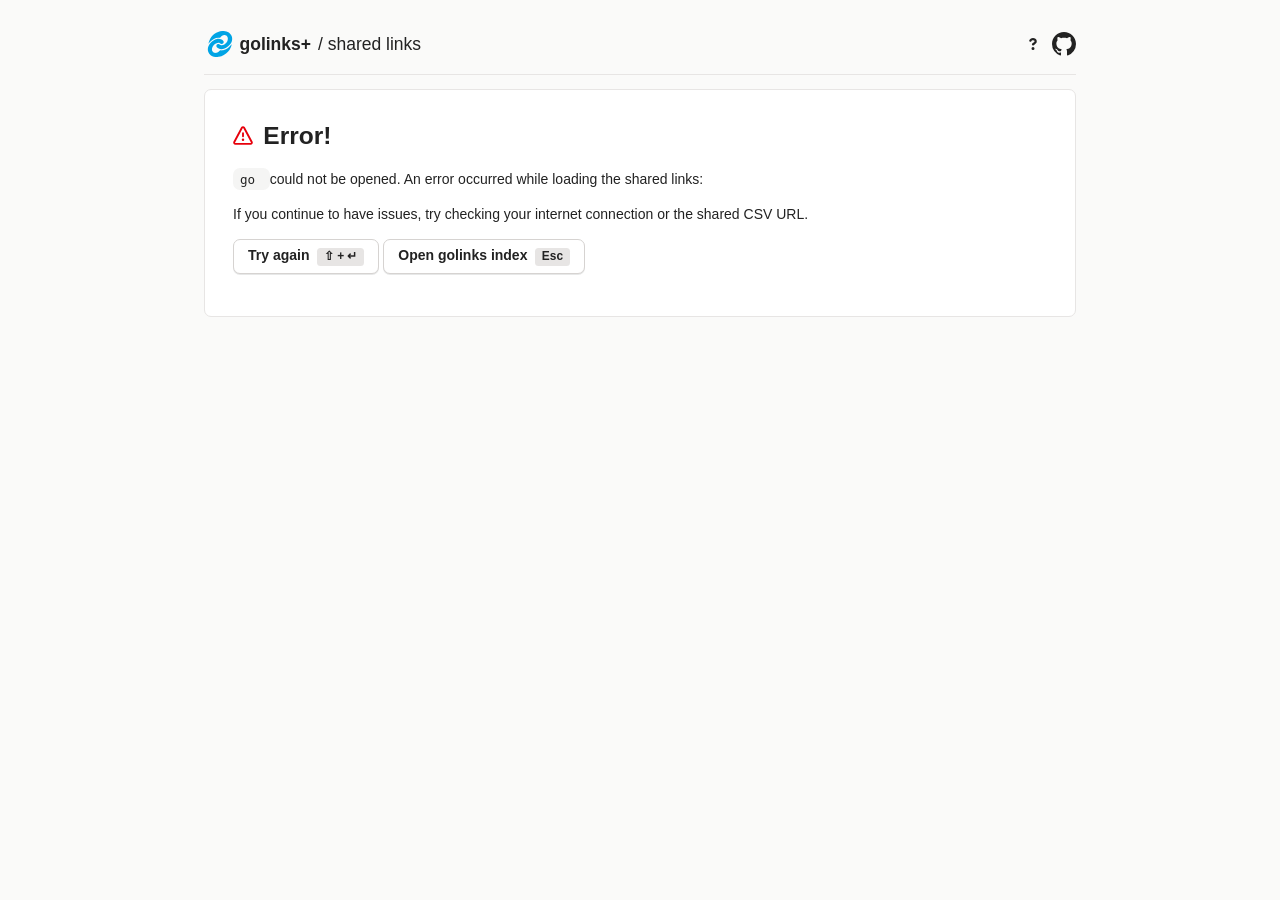
<file: pages/shared-error.html>
<!DOCTYPE html>
<html lang="en">
  <head>
    <meta charset="utf-8">
    <title>golinks+ / shared links error</title>
    <link rel="stylesheet" href="./styles.css" />
    <meta name="viewport" content="width=device-width">
    <meta name="google" content="notranslate">
    <script src="./shared-error.js"></script>
  </head>
  <body>
    <section class="container">
      <section class="logo-wrapper">
        <a href="/pages/index.html">
          <img src="../images/icon-small-transparent.svg" width="28"/>
          <h1>golinks+</h1>
        </a>
        <p>/ shared links</p>
        <a href="/pages/help.html" class="logo-wrapper--help" title="Help" aria-label="Help">
          <svg xmlns="http://www.w3.org/2000/svg" width="24" height="24" viewBox="0 0 16 16" fill="currentColor"><path d="M6.92 6.085h.001a.749.749 0 1 1-1.342-.67c.169-.339.436-.701.849-.977C6.845 4.160 7.369 4 8 4a2.756 2.756 0 0 1 1.637.525c.503.377.863.965.863 1.725 0 .448-.115.830-.329 1.150-.205.307-.470.513-.692.662-.109.072-.220.138-.313.195l-.006.004a6.240 6.240 0 0 0-.260.160.952.952 0 0 0-.276.245.75.75 0 0 1-1.248-.832c.184-.264.420-.489.692-.661.103-.067.207-.132.313-.195l.007-.004c.100-.061.182-.110.258-.161a.969.969 0 0 0 .277-.245C8.960 6.514 9 6.427 9 6.250a.612.612 0 0 0-.262-.525A1.270 1.270 0 0 0 8 5.500c-.369 0-.595.090-.740.187a1.010 1.010 0 0 0-.340.398ZM9 11a1 1 0 1 1-2 0 1 1 0 0 1 2 0Z"></path></svg>
        </a>
        <a href="https://github.com/bsara/golinks-plus" target="_blank" class="logo-wrapper--github" title="GitHub project" aria-label="GitHub project">
          <svg xmlns="http://www.w3.org/2000/svg" width="24" height="24" viewBox="0 0 16 16" fill="currentColor"><path d="M8 0c4.42 0 8 3.58 8 8a8.013 8.013 0 0 1-5.45 7.59c-.4.08-.55-.17-.55-.38 0-.27.01-1.13.01-2.2 0-.75-.25-1.23-.54-1.48 1.78-.2 3.65-.88 3.65-3.95 0-.88-.31-1.59-.82-2.15.08-.2.36-1.02-.08-2.12 0 0-.67-.22-2.2.82-.64-.18-1.32-.27-2-.27-.68 0-1.36.09-2 .27-1.53-1.03-2.2-.82-2.2-.82-.44 1.1-.16 1.92-.08 2.12-.51.56-.82 1.28-.82 2.15 0 3.06 1.86 3.75 3.64 3.95-.23.2-.44.55-.51 1.07-.46.21-1.61.55-2.33-.66-.15-.24-.6-.83-1.23-.82-.67.01-.27.38.01.53.34.19.73.9.82 1.13.16.45.68 1.31 2.69.94 0 .67.01 1.3.01 1.49 0 .21-.15.45-.55.38A7.995 7.995 0 0 1 0 8c0-4.42 3.58-8 8-8Z"></path></svg>
        </a>
      </section>
    </section>
    <section class="container">
      <section class="content">
        <h1><svg xmlns="http://www.w3.org/2000/svg" width="20" height="20" viewBox="0 0 16 16" fill="currentColor" class="shared-error--icon" aria-hidden="true"><path d="M6.457 1.047c.659-1.234 2.427-1.234 3.086 0l6.082 11.378A1.75 1.75 0 0 1 14.082 15H1.918a1.75 1.75 0 0 1-1.543-2.575Zm1.763.707a.25.25 0 0 0-.44 0L1.698 13.132a.25.25 0 0 0 .22.368h12.164a.25.25 0 0 0 .22-.368Zm.53 3.996v2.5a.75.75 0 0 1-1.5 0v-2.5a.75.75 0 0 1 1.5 0ZM9 11a1 1 0 1 1-2 0 1 1 0 0 1 2 0Z"></path></svg> Error!</h1>
        <p><code>go <span class="shared-error--name"></span></code> could not be opened. An error occurred while loading the shared links:</p>
        <p class="shared-error--detail" hidden></p>
        <p>If you continue to have issues, try checking your internet connection or the shared CSV URL.</p>
        <p>
          <a href="#" class="button shared-error--retry">Try again <kbd class="shared-error--shortcut">&#8679; + &#8629;</kbd></a>
          <a href="/pages/index.html" class="button">Open golinks index <kbd class="shared-error--shortcut">Esc</kbd></a>
        </p>
        <p class="shared-error--status" aria-live="polite"></p>
      </section>
    </section>
  </body>
</html>
</file>
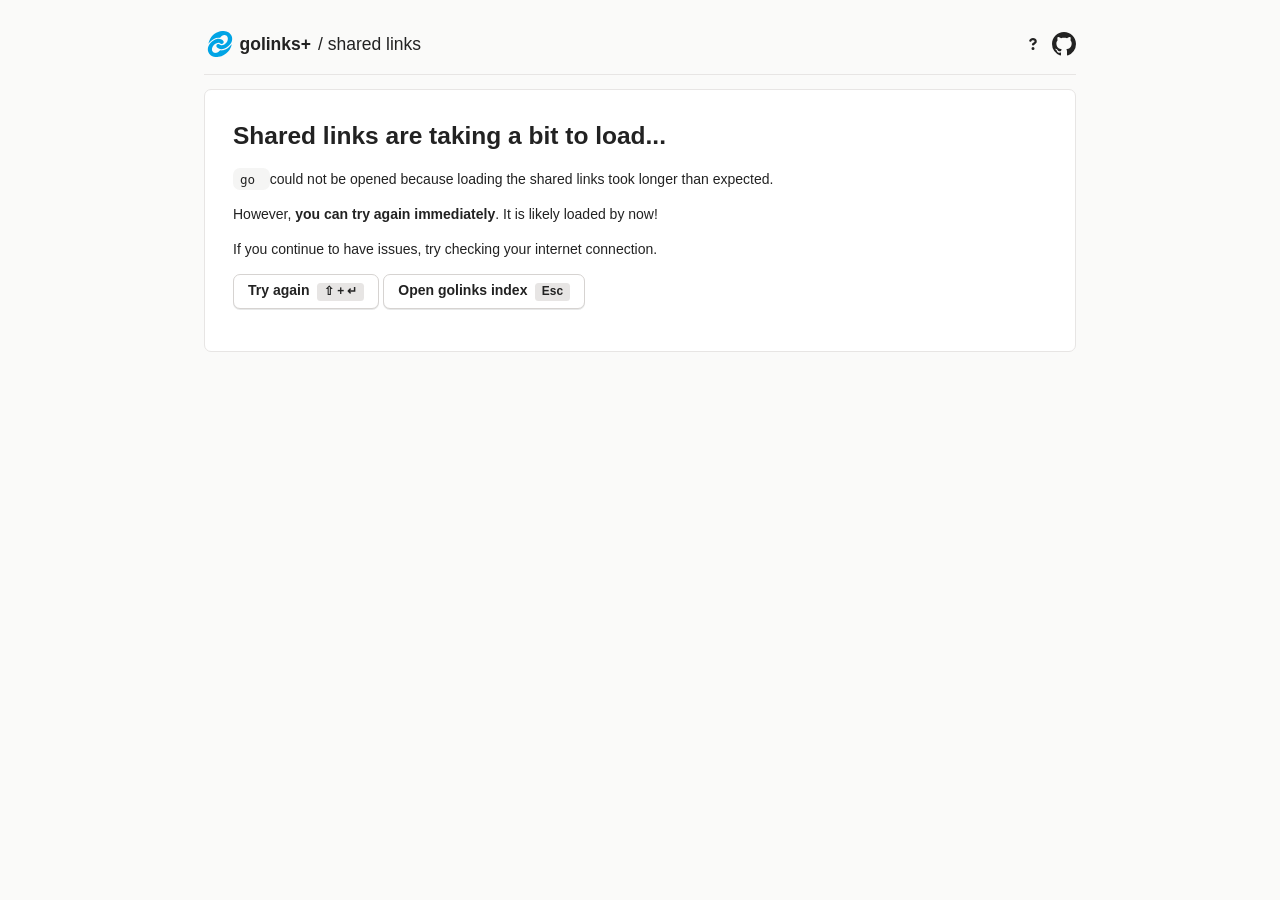
<file: pages/shared-timeout.html>
<!DOCTYPE html>
<html lang="en">
  <head>
    <meta charset="utf-8">
    <title>golinks+ / shared links timed out</title>
    <link rel="stylesheet" href="./styles.css" />
    <meta name="viewport" content="width=device-width">
    <meta name="google" content="notranslate">
    <script src="./shared-timeout.js"></script>
  </head>
  <body>
    <section class="container">
      <section class="logo-wrapper">
        <a href="/pages/index.html">
          <img src="../images/icon-small-transparent.svg" width="28"/>
          <h1>golinks+</h1>
        </a>
        <p>/ shared links</p>
        <a href="/pages/help.html" class="logo-wrapper--help" title="Help" aria-label="Help">
          <svg xmlns="http://www.w3.org/2000/svg" width="24" height="24" viewBox="0 0 16 16" fill="currentColor"><path d="M6.92 6.085h.001a.749.749 0 1 1-1.342-.67c.169-.339.436-.701.849-.977C6.845 4.160 7.369 4 8 4a2.756 2.756 0 0 1 1.637.525c.503.377.863.965.863 1.725 0 .448-.115.830-.329 1.150-.205.307-.470.513-.692.662-.109.072-.220.138-.313.195l-.006.004a6.240 6.240 0 0 0-.260.160.952.952 0 0 0-.276.245.75.75 0 0 1-1.248-.832c.184-.264.420-.489.692-.661.103-.067.207-.132.313-.195l.007-.004c.100-.061.182-.110.258-.161a.969.969 0 0 0 .277-.245C8.960 6.514 9 6.427 9 6.250a.612.612 0 0 0-.262-.525A1.270 1.270 0 0 0 8 5.500c-.369 0-.595.090-.740.187a1.010 1.010 0 0 0-.340.398ZM9 11a1 1 0 1 1-2 0 1 1 0 0 1 2 0Z"></path></svg>
        </a>
        <a href="https://github.com/bsara/golinks-plus" target="_blank" class="logo-wrapper--github" title="GitHub project" aria-label="GitHub project">
          <svg xmlns="http://www.w3.org/2000/svg" width="24" height="24" viewBox="0 0 16 16" fill="currentColor"><path d="M8 0c4.42 0 8 3.58 8 8a8.013 8.013 0 0 1-5.45 7.59c-.4.08-.55-.17-.55-.38 0-.27.01-1.13.01-2.2 0-.75-.25-1.23-.54-1.48 1.78-.2 3.65-.88 3.65-3.95 0-.88-.31-1.59-.82-2.15.08-.2.36-1.02-.08-2.12 0 0-.67-.22-2.2.82-.64-.18-1.32-.27-2-.27-.68 0-1.36.09-2 .27-1.53-1.03-2.2-.82-2.2-.82-.44 1.1-.16 1.92-.08 2.12-.51.56-.82 1.28-.82 2.15 0 3.06 1.86 3.75 3.64 3.95-.23.2-.44.55-.51 1.07-.46.21-1.61.55-2.33-.66-.15-.24-.6-.83-1.23-.82-.67.01-.27.38.01.53.34.19.73.9.82 1.13.16.45.68 1.31 2.69.94 0 .67.01 1.3.01 1.49 0 .21-.15.45-.55.38A7.995 7.995 0 0 1 0 8c0-4.42 3.58-8 8-8Z"></path></svg>
        </a>
      </section>
    </section>
    <section class="container">
      <section class="content">
        <h1>Shared links are taking a bit to load...</h1>
        <p><code>go <span class="shared-timeout--name"></span></code> could not be opened because loading the shared links took longer than expected.</p>
        <p>However, <b>you can try again immediately</b>. It is likely loaded by now!</p>
        <p>If you continue to have issues, try checking your internet connection.</p>
        <p>
          <a href="#" class="button shared-timeout--retry">Try again <kbd class="shared-timeout--shortcut">&#8679; + &#8629;</kbd></a>
          <a href="/pages/index.html" class="button">Open golinks index <kbd class="shared-timeout--shortcut">Esc</kbd></a>
        </p>
        <p class="shared-timeout--status" aria-live="polite"></p>
      </section>
    </section>
  </body>
</html>
</file>
<file: pages/styles.css>
:root {
  --stone-50: oklch(0.985 0.001 106.423);
  --stone-100: oklch(0.97 0.001 106.424);
  --stone-200: oklch(0.923 0.003 48.717);
  --stone-300: oklch(0.869 0.005 56.366);
  --stone-400: oklch(0.709 0.01 56.259);
  --stone-500: oklch(0.553 0.013 58.071);
  --stone-600: oklch(0.444 0.011 73.639);
  --stone-700: oklch(0.374 0.01 67.558);
  --stone-800: oklch(0.268 0.007 34.298);
  --stone-900: oklch(0.216 0.006 56.043);
  --stone-950: oklch(0.147 0.004 49.25);

  --red-600: oklch(0.577 0.245 27.325);

  --black: #222;
  --white: oklch(1 0 0);

  --spacing: .25rem;
  --1: var(--spacing);
  --2: calc(var(--spacing) * 2);
  --3: calc(var(--spacing) * 3);
  --4: calc(var(--spacing) * 4);
  --5: calc(var(--spacing) * 5);
  --6: calc(var(--spacing) * 6);
  --7: calc(var(--spacing) * 7);
  --8: calc(var(--spacing) * 8);
}

*, *::before, *::after {
  box-sizing: border-box;
  font-family: -apple-system, BlinkMacSystemFont, avenir next, avenir, segoe ui, helvetica neue, Cantarell, roboto, noto, helvetica, arial, sans-serif;
  font-size: 14px;
}

body {
  min-height: 100vh;
  padding: 0;
  margin: 0;
  line-height: 1.5;
  display: flex;
  flex-direction: column;
  align-items: center;
  background: var(--stone-50);
  color: var(--black);
}

input, button, textarea {
  font-family: inherit;
  font-size: inherit;
  color: var(--black);
}

input:disabled {
  cursor: not-allowed;
}

input::placeholder,
textarea::placeholder {
  color: var(--stone-400);
}

a { color: var(--black); }

table {
  border: 1px solid var(--stone-200);
  border-bottom-width: 2px;
  border-radius: var(--2);
  border-spacing: 0;
  overflow: hidden;
  background: var(--white);
  width: 100%;
}

th, td {
  padding: var(--3) var(--5);
  text-align: left;
}

th {
  padding: var(--2) var(--5);
  font-weight: normal;
}

tr:not(:first-child) td {
  border-top: 1px solid var(--stone-200);
}

.golink-row--action {
  color: var(--stone-400);
  margin-right: .5rem;

  &:hover {
    color: var(--stone-500);
    background: initial;
  }

  svg {
    width: 16px;
    height: 16px;
  }
}

textarea,
input[type="text"] {
  padding: var(--4);
  border-radius: var(--2);
  border: 1px solid var(--stone-300);
  width: 100%;
  height: 40px;
}

textarea {
  font-family: monospace;
  min-height: 200px;
  resize: none;
}

hr {
  border: 0;
  margin: 0 0 var(--4) 0;
  border-top: 1px solid var(--stone-200);
  width: 100%;
}

label {
  font-weight: bold;
}

form {
  display: block;
}

a:hover {
  background: var(--stone-100);
}

.logo-wrapper {
  display: flex;
  align-items: center;
  justify-content: flex-start;
  margin: var(--8) 0 var(--4) 0;;
  border-bottom: 1px solid var(--stone-200);
  padding-bottom: var(--4);

  a {
    display: flex;
    text-decoration: none;
    align-items: center;
  }

  h1, p {
    margin: 0 var(--1);
    font-size: 1.25rem;
  }

  img {
    width: 32px;
  }

  .logo-wrapper--help,
  .logo-wrapper--github {
    margin-left: auto;
    color: var(--black);

    &:hover {
      color: var(--stone-500);
      background: initial;
    }
  }

  .logo-wrapper--help + .logo-wrapper--github {
    margin-left: var(--2);
  }
}

.container {
  width: 100%;
  max-width: 900px;
  padding: 0 var(--4);
}

.shared-golinks {
  margin-bottom: calc(var(--spacing) * 12);

  label {
    display: block;
    margin-bottom: var(--1);
  }

  .shared-golinks--header {
    display: flex;
    flex-direction: column;
    margin-bottom: var(--1);
  }

  .shared-golinks--header-top {
    display: flex;
    align-items: baseline;
    justify-content: space-between;
    gap: var(--2);
    margin-bottom: var(--1);
  }

  .shared-golinks--title-row {
    display: flex;
    align-items: baseline;
    gap: var(--2);
  }

  .shared-golinks--title-row label {
    margin-bottom: 0;
  }

  .shared-golinks--count {
    white-space: nowrap;
    color: var(--stone-500);
  }

  .shared-golinks--view {
    display: flex;
    align-items: center;
    gap: var(--2);
    word-break: break-all;
    padding: var(--3) var(--5);
    border: 1px solid var(--stone-200);
    border-bottom-width: 2px;
    border-radius: var(--2);
    background: var(--white);

    .shared-golinks--link {
      flex: 1;
    }

    .golink-row--action:not([hidden]) {
      display: flex;
    }
  }

  .shared-golinks--view-managed {
    background: var(--stone-100);
  }

  .shared-golinks--input {
    display: flex;
    align-items: center;
    gap: var(--2);
  }

  .shared-golinks--options {
    margin: var(--2) 0 0 0;
  }

  .shared-golinks--options-row {
    display: flex;
    align-items: flex-start;
    justify-content: space-between;
    gap: var(--2);
  }

  .shared-golinks--checkboxes {
    display: flex;
    flex-direction: column;
    align-items: flex-start;
    gap: var(--2);
  }

  .shared-golinks--checkboxes > * {
    margin: 0;
  }

  .shared-golinks--skip-header {
    display: flex;
    align-items: center;
    gap: var(--2);
    margin: 0;
    font-weight: normal;
  }

  .shared-golinks--no-cache {
    display: flex;
    align-items: center;
    gap: var(--2);
    margin: 0;
    font-weight: normal;
  }

  .shared-golinks--status {
    margin: var(--1) 0 0 0;
    color: var(--stone-500);
  }

  .shared-golinks--managed {
    margin: 0;
    color: var(--stone-500);
    font-style: italic;
  }

  .shared-golinks--status-error {
    color: var(--red-600);
  }

  /* The display: flex rules above beat the browser's [hidden] style; this must stay after them */
  [hidden] {
    display: none;
  }
}

dialog {
  width: 100%;
  max-width: 600px;
  margin-top: 20vh;
  padding: var(--6);
  border: 1px solid var(--stone-200);
  border-radius: var(--2);
  background: var(--white);
}

.shared-create-dialog {
  label {
    display: block;
    margin-bottom: var(--1);
  }

  .shared-create-dialog--delete {
    color: var(--white);
    background-color: var(--red-600);
    border-color: var(--red-600);

    &:hover {
      background-color: var(--red-600);
      filter: brightness(0.9);
    }
  }

  .shared-create-dialog--create-on-unknown {
    display: flex;
    align-items: center;
    gap: var(--2);
    margin-top: var(--2);
    font-weight: normal;
  }

  .shared-create-dialog--help {
    color: var(--stone-500);

    &, * {
      font-size: 13px;
    }
  }

  code {
    background: var(--stone-100);
    padding: 0 var(--1);
    border-radius: var(--1);
    font-family: monospace;
  }

  /* .button sets display, which beats the browser's [hidden] style */
  [hidden] {
    display: none;
  }
}

.golink-row--overridden {
  background: var(--stone-100);
  font-style: italic;
  color: var(--stone-400);

  a {
    color: inherit;
  }
}

.golink-row--shared {
  color: var(--stone-400);
}

.golink-home--create {
  display: flex;
  align-items: center;
  gap: var(--3);
}

.golink-home--count {
  color: var(--stone-500);
}

.word-break-all {
  word-break: break-all;
}

.golink-table--filter {
  margin-bottom: var(--3);
}

.golink-table--footer {
  text-align: right;
}

.golink-home--actions {
  display: flex;
  align-items: center;
  justify-content: space-between;
  margin-bottom: var(--3);
}

.inline-form {
  display: flex;
  align-items: flex-end;
  gap: var(--2);

  .inline-form-divider {
    margin: var(--3) var(--4);
  }

  .inline-form-section {
    display: flex;
    flex-direction: column;
    gap: var(--1);
  }

  .inline-form-section--2 {
    flex: 2;
  }
}

.form-footer {
  display: flex;
  justify-content: flex-end;
  align-items: center;
  margin-top: var(--3);
  * {
    margin-left: var(--3);
  }
}

.label-attached-wrapper {
  display: flex;
  align-items: center;
}

.label-attached {
  background: var(--stone-100);
  height: 40px;
  display: flex;
  align-items: center;
  justify-content: center;
  padding: var(--4) var(--5);
  border: 1px solid var(--stone-300);
  border-radius: var(--2) 0 0 var(--2);
  border-right: 0;
}

input.input-attached {
  border-top-left-radius: 0;
  border-bottom-left-radius: 0;
}

.button {
  background-color: var(--white);
  border: 1px solid var(--stone-300);
  border-radius: var(--2);
  color: var(--black);
  display: inline-block;
  line-height: 1.25rem;
  font-weight: 600;
  padding: var(--2) var(--4);
  text-decoration: none;
  user-select: none;
  box-shadow: rgba(27, 31, 35, .1) 0 1px 0;
  cursor: pointer;
  &:hover {
    background-color: var(--stone-50);
  }
  &:disabled {
    color: var(--stone-400);
    background-color: var(--stone-100);
  }
}

.site-footer, .site-footer a {
  color: var(--stone-400)
}

.shared-error--icon {
  color: var(--red-600);
  margin-right: var(--1);
  vertical-align: -0.125em;
}

.shared-error--detail {
  background: var(--stone-100);
  border-radius: var(--2);
  padding: var(--2) var(--3);
  color: var(--red-600);
  font-family: monospace;
  font-size: .8rem;
  word-break: break-word;
}

.shared-timeout--shortcut,
.shared-error--shortcut {
  display: inline-block;
  padding: 0 var(--2);
  margin-left: var(--1);
  border-radius: var(--1);
  background: var(--stone-200);
  font-family: inherit;
  font-size: .85em;
  line-height: 1.5;
}

.content {
  background: var(--white);
  padding: var(--8) var(--8);
  border-radius: var(--2);
  border: 1px solid var(--stone-200);
  margin-bottom: var(--8);

  h1, h2 {
    margin: 0 0 var(--3) 0;
  }
  h1 { font-size: 1.75rem; }
  h2 { font-size: 1.5rem;  }
  hr { margin: var(--6) 0; }
  p { line-height: 1.5; }

  code {
    background: var(--stone-100);
    padding: var(--1) var(--2);
    border-radius: var(--2);
    font-family: monospace;
    font-size: .9rem
  }

  pre {
    color: var(--stone-600);
    background: var(--stone-100);
    border: 1px solid var(--stone-200);
    padding: var(--4) var(--5);
    border-radius: var(--2);
    font-family: monospace;
    overflow-x: auto;
  }
}
</file>
